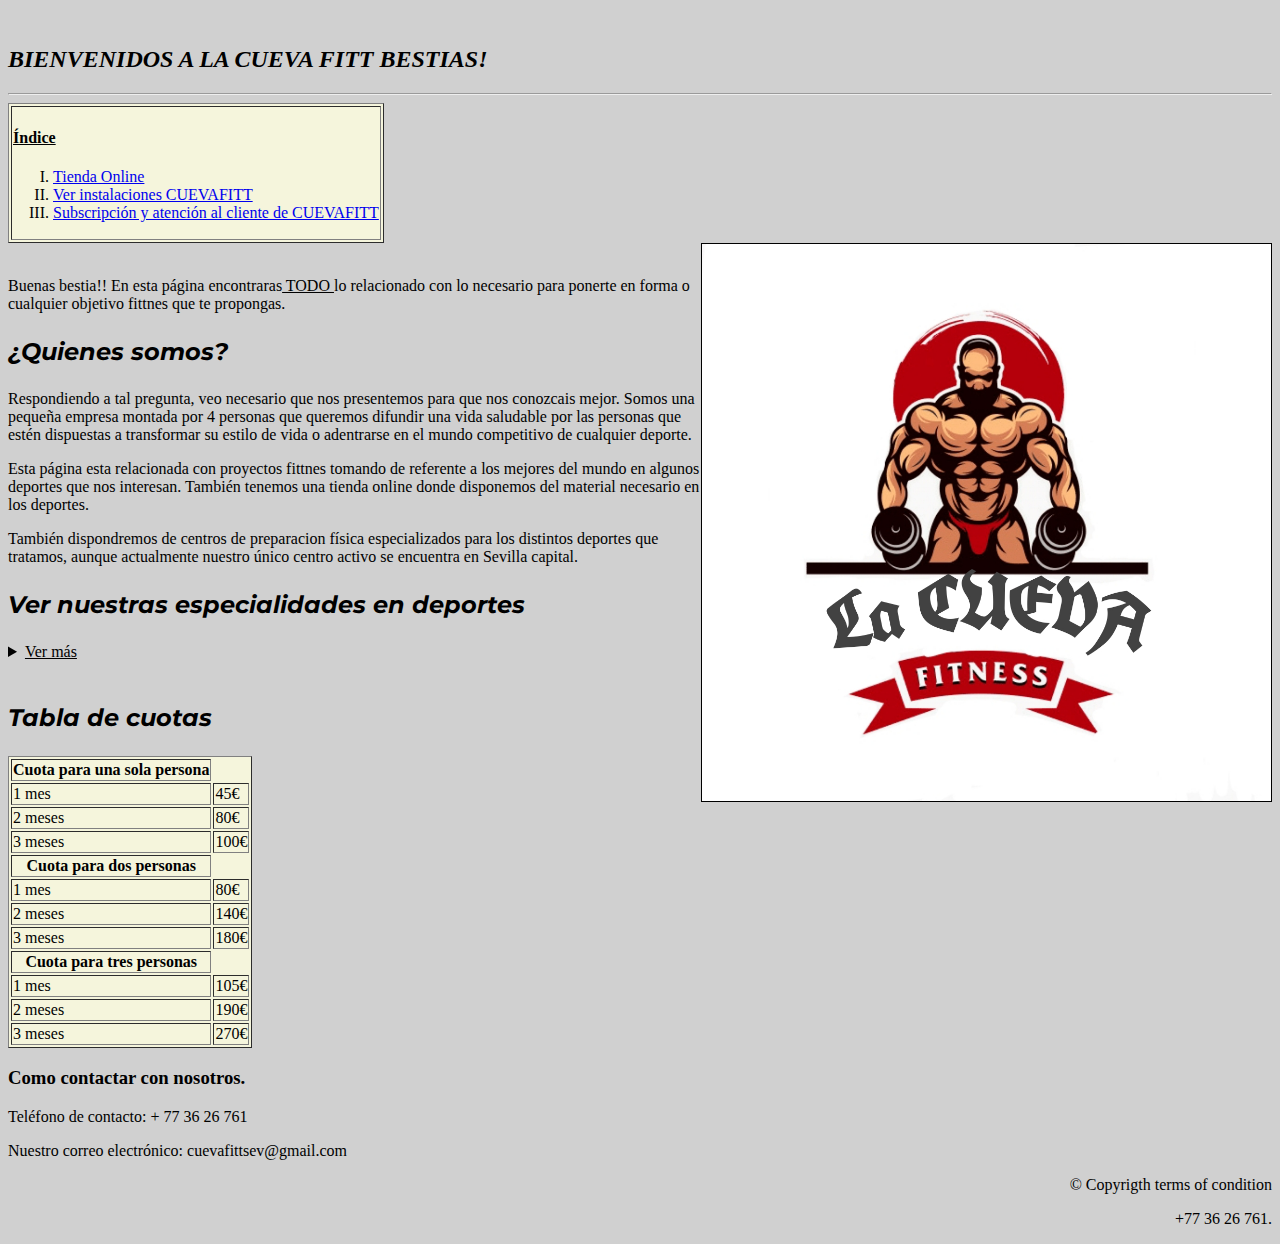
<file: proyectofinal/index.html>
<!DOCTYPE html>

<head>
	<link rel="stylesheet" type="text/css" href="css/pagina principal.css">
	<title> LA CUEVAFITT</title>
</head>


<body>
	<header>
			<br>
	  	 <h2> <i>BIENVENIDOS A LA CUEVA FITT BESTIAS!</i></h2>
			<hr>
	</header>

	<nav>
		<table border="1" class="navegador">
				<tr>
					<td>
	   <h4> <u>Índice </u></h4>
			<ol type = "I">
				<li><a href= "portfolio/tienda proyecto.html" > Tienda Online </a></li>
				<li><a href= "portfolio/instalaciones.html"> Ver instalaciones CUEVAFITT</a></li>
				<li><a href="portfolio/atencion al cliente.html">Subscripción y atención al cliente de CUEVAFITT</a> </li> 
			</ol></td>
			</tr></table> 
	</nav>

	<section id= "contenido">

		
			<aside>
				
					<img  src="imagenes/logo final.jpg" width= "45%" height="90%" border= "1" align="right" id="logo">
				
			</aside>
	 
	
<br>

		<article>
			<p> Buenas bestia!! En esta página encontraras<u> TODO </u>lo relacionado con lo necesario para ponerte en forma o cualquier objetivo fittnes que te propongas.</p>
		</article>


		<article>
			<h3 class="tituloh3">¿Quienes somos? </h3>

			<p> Respondiendo a tal pregunta, veo necesario que nos presentemos para que nos conozcais mejor.
			Somos una pequeña empresa montada por 4 personas que queremos difundir una vida saludable por las personas que estén dispuestas a transformar su estilo de vida o adentrarse en el mundo competitivo de cualquier deporte. </p>

			<p>Esta página esta relacionada con proyectos fittnes tomando de referente a los mejores del mundo en algunos deportes que nos interesan. También tenemos una tienda online donde disponemos del material necesario en los deportes. </p>

			<p>También dispondremos de centros de preparacion física especializados para los distintos deportes que tratamos, aunque actualmente nuestro único centro activo se encuentra en Sevilla capital.</p>
		</article>

		<article>
			<h3 class="tituloh3"> Ver nuestras especialidades en deportes </h3>
			<details>
				<summary> <u>Ver más</u></summary>
					<a href="https://encrypted-tbn0.gstatic.com/images?q=tbn:ANd9GcT4KFkmEoQadCeeSH0SuyQqkrwbjsfwoh5xVQ&usqp=CAU"><figure><img src="imagenes/ediehall.jpg">
					<figcaption>Powerlifting </figcaption></figure></a>

					<a href="https://encrypted-tbn0.gstatic.com/images?q=tbn:ANd9GcT5uCwbhuN-B5CN94I0wRMK8UnUtVsuJ7E5LQ&usqp=CAU">
					<figure><img src="imagenes/natacion.jpg"> <figcaption>Natación</figcaption></figure></a>

					<a href="https://media.babolat.com//image/upload/f_auto,q_auto,f_auto,q_auto,c_crop,w_1199,h_450/Website_content/Padel_News/02092020-Launch/padel-equipment/equipment-banner-2.jpg"><figure> <img src="imagenes/padel.jpg"><figcaption>Padel</figcaption></figure>
					</a>
				
			</details>
		</article>
		<br>

		<article>
			

			<h3 class="tituloh3"> Tabla de cuotas </h3>
				<table border="1">
					<tr> <th> Cuota para una sola persona </th> </tr>
					<tr> <td> 1 mes </td>
						<td> 45€</td> </tr>
						<tr> <td>2 meses</td> 
							<td> 80€ </td></tr>
						<tr> <td> 3 meses </td>
							<td> 100€ </td> </tr>
					<tr> <th> Cuota para dos personas </th> </tr>
						<tr> <td> 1 mes </td>
						<td> 80€</td> </tr>
						<tr> <td>2 meses</td> 
							<td> 140€ </td></tr>
						<tr> <td> 3 meses </td>
							<td> 180€ </td> </tr>
					<tr> <th> Cuota para tres personas </th> </tr>
						<tr> <td> 1 mes </td>
						<td> 105€</td> </tr>
						<tr> <td>2 meses</td> 
							<td> 190€ </td></tr>
						<tr> <td> 3 meses </td>
							<td> 270€ </td> </tr>
				</table>
		</article>

		<article>
			<h3> Como contactar con nosotros. </h3>
				<p> Teléfono de contacto:
								+ 77 36 26 761 
					</p>
					<p> Nuestro correo electrónico: 
					cuevafittsev@gmail.com </p>
		</article>

	</section>

	<footer>
					<div align="right">
				<p align= "bottom" >© Copyrigth terms of condition</p>
				<p align="bottom"> +77 36 26 761.  </p>
			</div>
	</footer>

</body>


</html>
</file>
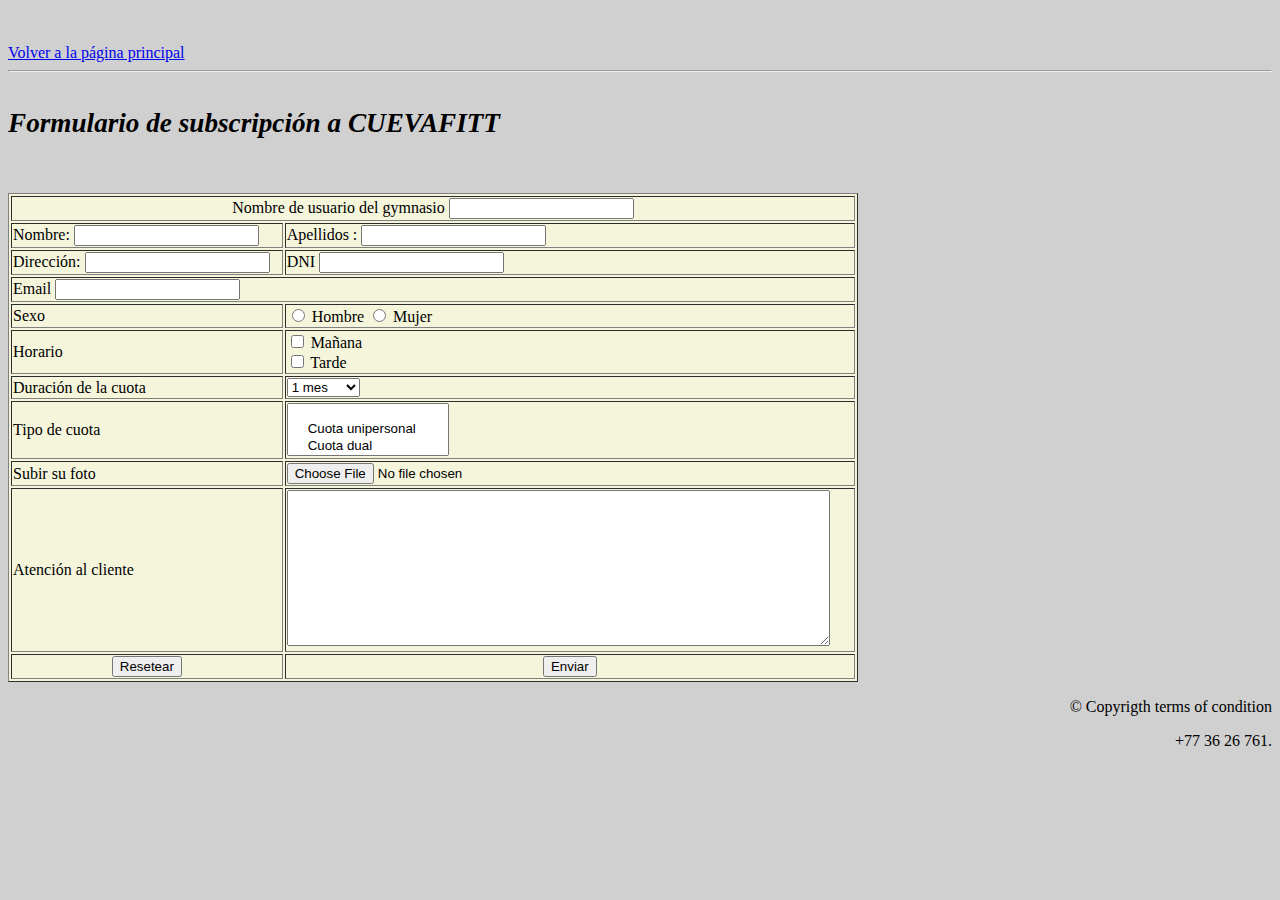
<file: proyectofinal/portfolio/atencion al cliente.html>
<!DOCTYPE html>

	<head>
		<title>SUBSCRIPCIÓN CUEVAFITT</title>
		<link rel="stylesheet" type="text/css" href="../css/pagina principal.css">
	</head>


	<body>
		<br>
		<br>
		<a href="../index.html"> Volver a la página principal</a>
		<hr>
		<h4 id="formulario_titulo"> Formulario de subscripción a CUEVAFITT </h4>
		<br>

		<table border="1" width="850" id="formulario">	
			<form>
			<tr align="center">
				<td colspan="2"> <label for= "title">Nombre de usuario del gymnasio</label>
				<input type="text" name="nombre" id="nombre" maxlength="15" required/> </td>
			</tr>
			
			<tr align="left">
				<td> <label for= "Nombre"> Nombre: </label>
				<input type="text" name="nombre" id="nombre" required /> </td>
				<td> <label for ="Apellidos"> Apellidos :</label>
				<input type="text" name="Apellidos" id="Apellidos" required> </td>
			</tr>
			<tr align="left">
				<td><label for="Contraseña"> Dirección:</label>
				<input type="password" name="Contraseña" id="Contraseña"></td>
				<td><label for="Contraseña"> DNI</label>
				<input type="password" name="Contraseña" id="Contraseña" required></td>
			</tr>
			<tr align="left">
				<td colspan="2"> <label for= "Nombre">Email</label>
				<input type="text" name="nombre" id="nombre"/> </td>
			</tr>
			<tr>
				<td> Sexo </td>
				<td><input type="radio" name="sexo" value="Hombre">
				Hombre

				<input type="radio" name="sexo" value="Mujer">
				Mujer </td>
			</tr>
			<tr>
				<td> Horario </td>
				<td> <input type="checkbox" name="subscripcion" value="Boletin">
				Mañana
				<br>
				<input type="checkbox" name="Lectura" value="Lectura">
				Tarde
				<br>
				</td>
			</tr>
			<tr>
				<td> Duración de la cuota </td>
				<td> <select>
					<option>1 mes</option>
					<option> 2 meses</option>
					<option> 3 meses</option>
				</select>
				</td>
			</tr>
			<tr>
				<td> Tipo de cuota</td>
				<td> <select multiple size="3">
					<optgroup>
						<option>Cuota unipersonal</option>
						<option>Cuota dual</option>
						<option>Cuota de tres personas</option>
					</optgroup>
					</select>
				</td>
			</tr>
			<tr>
				<td> Subir su foto </td>
				<td> <input type="file" name="fichero"/> </td>
			</tr>
			<tr>
				<td> Atención al cliente </td>
				<td> <textarea name= "Comentarios" cols="65" rows="10"></textarea>
				</td>
			</tr>
			<tr align="center">
				<td> <input type="reset" name="borrar" value= "Resetear">
				</td>
				<td> <input type="submit" name="enviar" value="Enviar" >
				</td>
			</tr>
			</form>
		</table>
		<div align="right">
				<p align= "bottom" >© Copyrigth terms of condition</p>
				<p align="bottom"> +77 36 26 761.  </p>
			</div>
	</body>
</html>
</file>
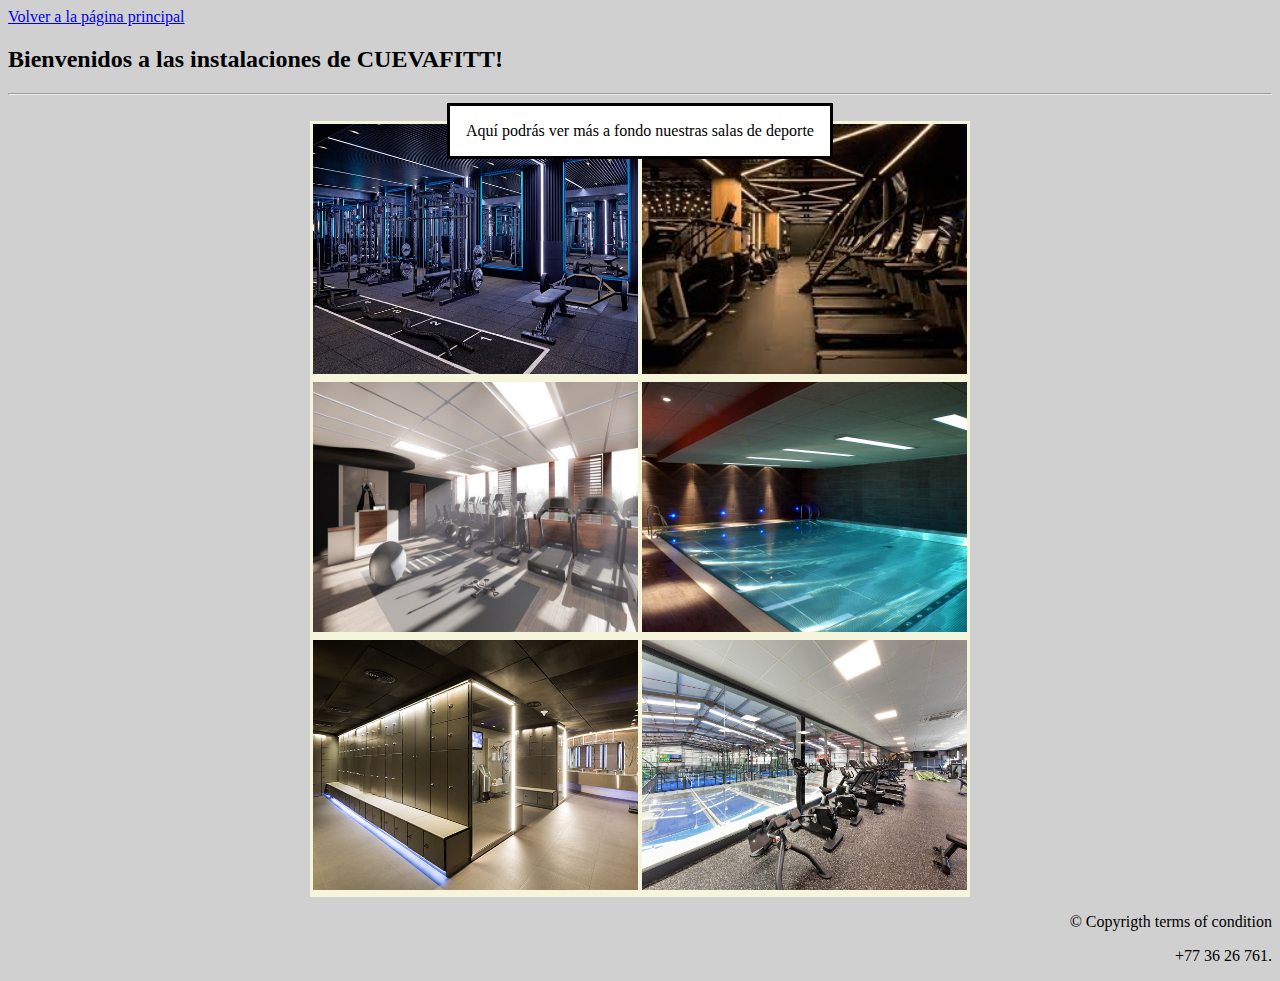
<file: proyectofinal/portfolio/instalaciones.html>
<!DOCTYPE html>
	<a href="../index.html"> Volver a la página principal</a>
	<head>
		<title>LA CUEVA</title>
		<link rel="stylesheet" type="text/css" href="../css/pagina principal.css">
	</head>

	<body>
		<h2> Bienvenidos a las instalaciones de CUEVAFITT! </h2>
		<hr>
		<dialog open> Aquí podrás ver más a fondo nuestras salas de deporte</dialog><br>
		<table  width="30%" height= "70%" align="center">
			<tr>
				<td><a href="https://i.pinimg.com/736x/77/cd/98/77cd9852179cf373847b46869b3ffbd5.jpg"><img src="../imagenes/zona pesas.jpg" width="325" height="250"> </a> </td>
				<td><a href="https://encrypted-tbn0.gstatic.com/images?q=tbn:ANd9GcT8s2e7oMWszMuWU4ZudGIu_ksNlsXGZzaTkQ&usqp=CAU"><img src="../imagenes/zona cardio.jpg"width="325" height="250"></a> </td>
			</tr>
			<tr>
				<td><a href="https://i.pinimg.com/originals/cc/ae/10/ccae10db5af6bce046168fd5b6be9175.jpg"><img src="../imagenes/zona yoga y clases.jpg" width="325" height="250"></a> </td>
				<td> <a href="https://www.o2centrowellness.com/wp-content/uploads/sites/43/2017/07/Piscina-O2-Boutique-Gym-Spa.jpg"> <img src="../imagenes/gym spa.jpg" width="325" height="250"></a>
			</tr>
			<tr>
				<td><a href="https://www.dir.cat/themes/custom/dir/images/vestidors.jpg"><img src="../imagenes/vestidor gym.jpg" width="325" height="250"></a>
				</td>
				<td><a href="https://www.dstgroup.es/wp-content/uploads/2021/11/gimnasio-dst-sport-center-3-1.jpg"><img src="../imagenes/zona multideporte.jpg" width="325" height="250"></td>
				 </tr>
		</table>


			<div align="right">
					<p align= "bottom" >© Copyrigth terms of condition</p>
					<p align="bottom"> +77 36 26 761.  </p>
				</div>


	</body>
</html>
</file>
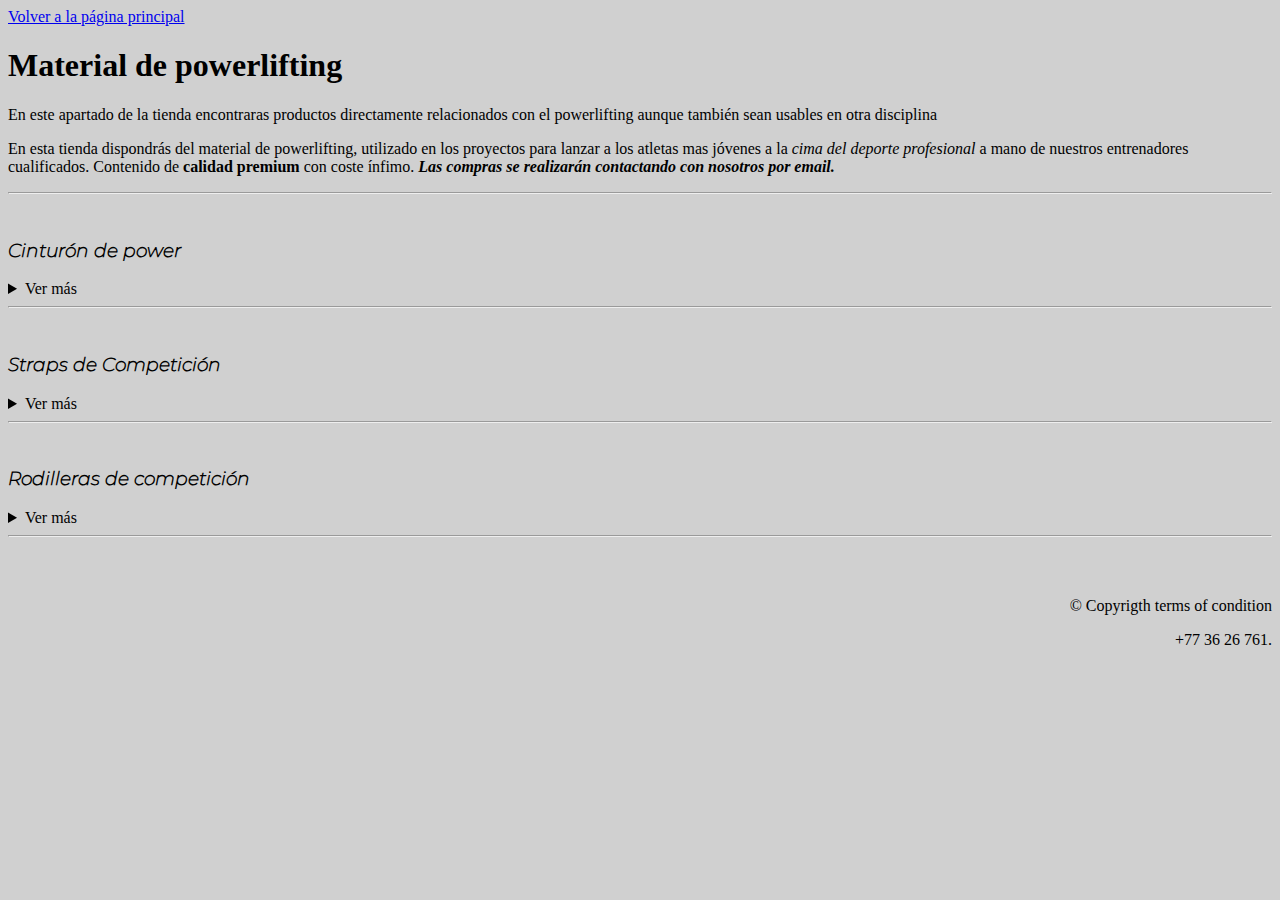
<file: proyectofinal/portfolio/tienda proyecto.html>
<!DOCTYPE html>
	<html>
	
<head> 
		<title> CUEVAFITT TIENDA </title>
<link rel="stylesheet" type="text/css" href="../css/pagina principal.css">
</head>

<body>
		<a href="../index.html"> Volver a la página principal</a>

	<header>
	
		<h1> Material de powerlifting </h1>
			
			
				
				<p> En este apartado de la tienda encontraras productos directamente relacionados con el powerlifting aunque también sean usables en otra disciplina </p>
				<p> En esta tienda dispondrás del material de powerlifting, utilizado en los proyectos para lanzar a los atletas mas jóvenes a la <i>cima del deporte profesional</i> a mano de nuestros entrenadores cualificados. Contenido de <b>calidad premium</b> con coste ínfimo.<i> <strong>Las compras se realizarán contactando con nosotros por email.</i></strong></p>
	</header> 	
			<hr>
			<br>

	<section id="tienda">

		<article>
			<h3 class="tituloh33"> Cinturón de power </h3>
				<details>
				<summary>Ver más</summary>
				<p> Es conocido por todos la importancia del cinturón en los deportes mas lesivos para la espalda, en los que involucran movimientos con cargas pesadas. Por ello este cinturón esta diseñado especificamente para corregir la postura corporal y proteger la espalda del movimiento. </p>
				
				<p> 59.99€ </p>
			
			

			<a href = "https://i.ebayimg.com/images/g/tT8AAOSw3zRiq1dj/s-l500.jpg">Ver el cinturón oficial SBD </a>
			<br><br>
			<audio controls>
				<source src="../audio/audio cinturón.mp3.mp3" type="audio/mpeg">
			</audio>

		</details>
			<hr>
			<br>
		</article>
		<article>
		<h3 class="tituloh33"> Straps de Competición </h3> 

		<details>
				<summary>Ver más</summary>
				<p> Los straps o cintas de agarre son un accesorio que, se emplea principalmente en entrenamientos de fuerza que conlleven grandes levantamientos, con el objetivo de optimizar la fuerza de agarre.</p>
				<p> Cuando no se dispone de una fuerza suficiente de agarre, o se busca optimizar el levantamiento de cargas pesadas, los straps o cintas de agarre son el accesorio que nos ayudará a levantar mayores pesos, proteger nuestras muñecas y evitar lesiones.</p>
				<p> 19.99€ </p>
			

			<a href= "https://encrypted-tbn0.gstatic.com/images?q=tbn:ANd9GcRXQAxqspSaC4Eiq0Pgo3ruR9bHNLjXn1SjVA&usqp=CAU"> Ver straps de competición </a><br><br>


			<audio controls>
				<source src="../audio/audio straps.mp3.mp3" type="audio/mpeg">
			</audio>

		</details>
			<hr>
			<br>
		</article>
		<article>
		<h3 class="tituloh33"> Rodilleras de competición </h3>
		<details>
			<summary>Ver más</summary>
				<p>La función principal de las rodilleras es mantener caliente la articulación de la rodilla y mantenerla compacta mediante una presión moderada para evitar posibles lesiones o molestias. Comúnmente las rodilleras están fabricadas con neopreno.</p>
				<p> Dicho esto es necesario aclarar que no es un accesorio de primera necesidad como los anteriores, ya que los pesos que se manejan al empezar son poco lesivos y con un buen calentamiento no habría ningun problema</p>
				<p> 29.99€ </p>


			<a href="https://depowerlifting.site/wp-content/uploads/2021/07/rodilleras-neopreno-1.jpeg"> Ver las rodilleras de competición SBD </a>
		</article>
		</details>
			<hr>
			
	</section>
			<br>
			<br>
	<footer>
		<div align="right">
				<p align= "bottom" >© Copyrigth terms of condition</p>
				<p align="bottom"> +77 36 26 761.  </p>
			</div>
	</footer>
		</body>


	</html>
</file>
<file: proyectofinal/css/pagina principal.css>
body {background-color: #D0D0D0;}
table{background-color: #F5F5DC;}
.navegador{background-color:F5F5DC;}
#formulario_titulo{font: oblique bold 170% cursive;}
@font-face {font-family: montserrat; src: url(../fuentes/static/Montserrat-ExtraLightItalic.ttf);}
.tituloh33 {font-family: montserrat;}
@font-face {font-family: montserrat2; src: url(../fuentes/static/Montserrat-BoldItalic.ttf);}
.tituloh3  {font-family: montserrat2; font-size: 150%}
a:visited {color: brown;}
a:hover {color: yellowgreen;}
a:active {color: violet;}
#logo{float: right;}
</file>
